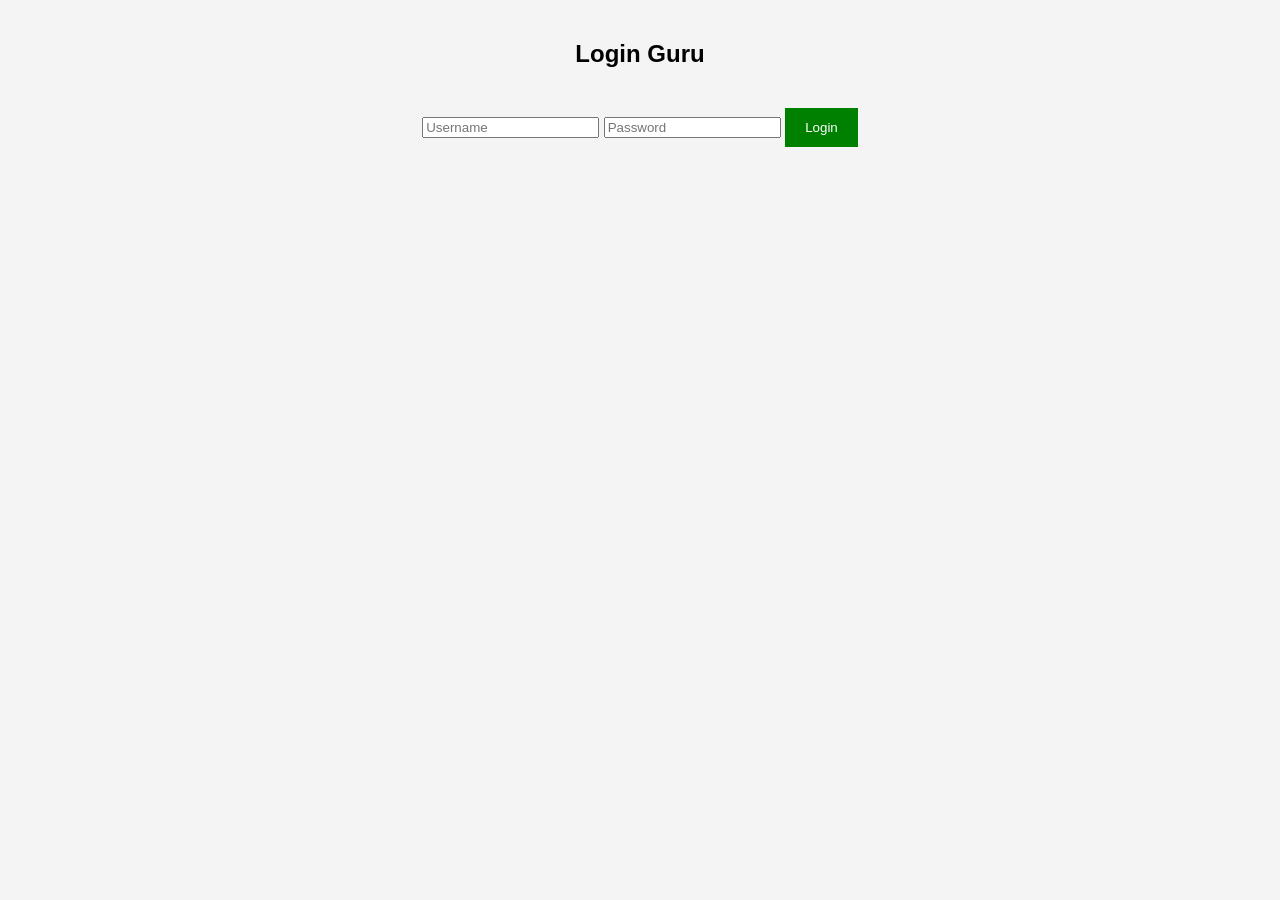
<file: login.html>
<!DOCTYPE html>
<html lang="id">
<head>
<meta charset="UTF-8">
<title>Login Guru</title>
<link rel="stylesheet" href="style.css">
</head>

<body>

<div class="login-box">

<h2>Login Guru</h2>

<input
type="text"
id="username"
placeholder="Username">

<input
type="password"
id="password"
placeholder="Password">

<button onclick="login()">
Login
</button>

<p id="pesan"></p>

</div>

<script src="login.js"></script>

</body>
</html>
</file>
<file: style.css>
body{

font-family: Arial, sans-serif;
background:#f4f4f4;
margin:0;
padding:20px;
text-align:center;

}

#reader{

width:400px;
margin:auto;

}

table{

margin:auto;
border-collapse:collapse;
width:80%;
background:white;

}

th,td{

border:1px solid black;
padding:10px;

}

th{

background:green;
color:white;

}

button{

padding:12px 20px;
background:green;
color:white;
border:none;
cursor:pointer;
margin-top:20px;

}

button:hover{

background:darkgreen;

}

select{
    width:120px;
    padding:5px;
    border-radius:5px;
}

#reader{
    width:320px;
    max-width:95%;
    margin:20px auto;
}

.button-group{
    display:flex;
    justify-content:center;
    gap:10px;
    margin-top:20px;
    flex-wrap:wrap;
}

.button-group button{
    padding:10px 20px;
}

table{
    width:95%;
    margin:20px auto;
    border-collapse:collapse;
    background:#fff;
}

@media (max-width:600px){

    #reader{
        width:100%;
    }

    table{
        font-size:12px;
    }

    th, td{
        padding:6px;
    }

    .button-group{
        flex-direction:column;
        align-items:center;
    }

    .button-group button{
        width:220px;
    }

    }
</file>
